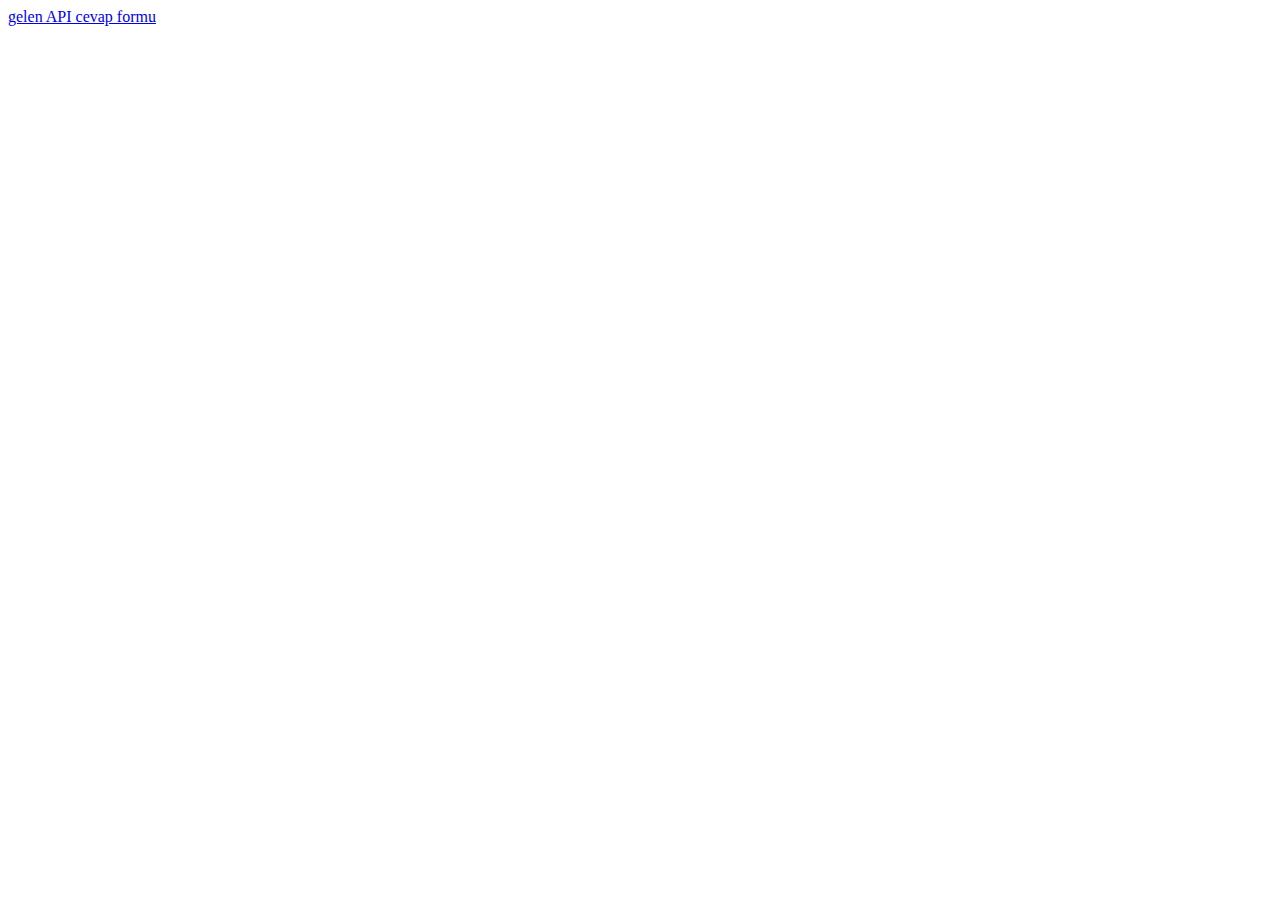
<file: HACKATHON/FRONTEND/PLANNER/AIPLAN/AIPLAN.html>
<!DOCTYPE html>
<html lang="en">
<head>
    <meta charset="UTF-8">
    <meta name="viewport" content="width=device-width, initial-scale=1.0">
    <title>Document</title>
</head>
<body>
    <a href="..\planner.html">gelen API cevap formu</a>
</body>
</html>
</file>
